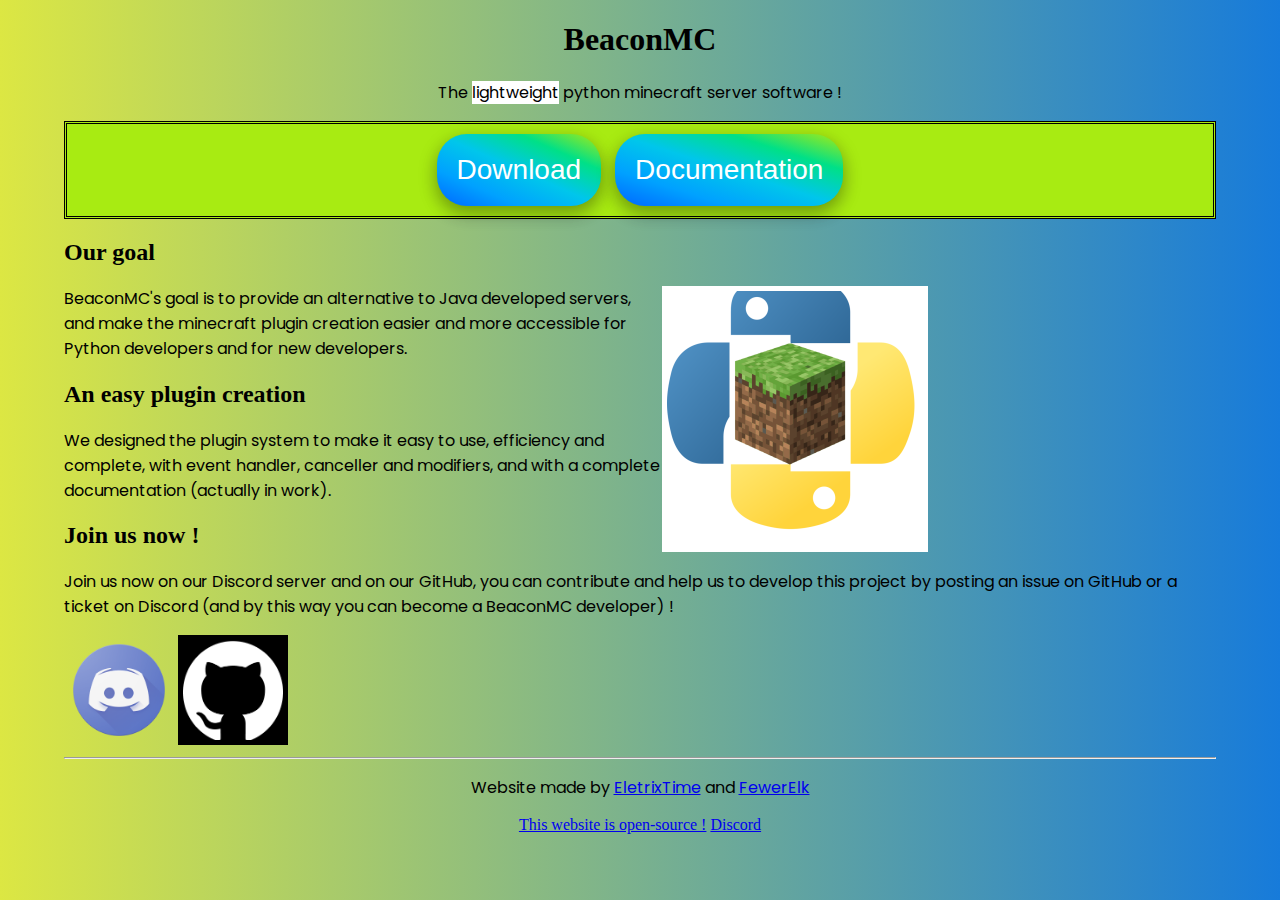
<file: index.html>
<!DOCTYPE html>
<html>
    <head>
        <title>BeaconMC</title>
        <link rel="shortcut icon" href="assets/favicon.ico" />
        <link rel="stylesheet" href="assets/style.css">
        <link rel="preconnect" href="https://fonts.googleapis.com">
        <link rel="preconnect" href="https://fonts.gstatic.com" crossorigin>
        <link href="https://fonts.googleapis.com/css2?family=Poppins:ital@1&display=swap" rel="stylesheet">
        <link rel="preconnect" href="https://fonts.googleapis.com">
        <link rel="preconnect" href="https://fonts.gstatic.com" crossorigin>
        <link href="https://fonts.googleapis.com/css2?family=Black+Ops+One&family=Poppins:ital@1&display=swap" rel="stylesheet"> 
    </head>
    <body>
        <center>
            <h1>BeaconMC</h1>
            <p>The <markthisimportant>lightweight</markthisimportant> python minecraft server software !</p>
            <div class="nav">
                <button class="button-home" style="vertical-align:middle" onclick="window.location.href = 'https://fewerelk.github.io/BeaconMC-website/download/';"><span>Download</span></button>
                <button class="button-home" style="vertical-align:middle" onclick="window.location.href = 'doc';"><span>Documentation</span></button>
            </div>
        </center>
        <h2>Our goal</h2> <img align="right", src="assets/icon.png", alt="BeaconMC logo" id="icon-home-bmc">
        <p>BeaconMC's goal is to provide an alternative to Java developed servers, and make the minecraft plugin creation easier and more accessible for Python developers and for new developers.</p>

        <h2>An easy plugin creation</h2>
        <p>We designed the plugin system to make it easy to use, efficiency and complete, with event handler, canceller and modifiers, and with a complete documentation (actually in work).</p>

        <h2>Join us now !</h2>
        <p>Join us now on our <a>Discord server</a> and on our <a>GitHub</a>, you can contribute and help us to develop this project by posting an issue on GitHub or a ticket on Discord (and by this way you can become a BeaconMC developer) !</p>
        <a href="https://discord.gg/b5AAa8v6Uq"><img src="assets/discord-logo.png" alt="Discord logo" width=100 height="100"></a>
        <a href="https://github.com/FewerTeam/BeaconMC"><img src="assets/github-logo.png" alt="GitHub logo" width=100 height="100" id="github-logo"></a>
        <center>
            <hr>
            <footer>
                <p>Website made by <a href="https://github.com/EletrixtimeYT">EletrixTime</a> and <a href="https://github.com/FewerElk">FewerElk</a></p>
                <a href="https://github.com/FewerElk/BeaconMC-website">This website is open-source !</a>
                <a href="https://discord.gg/s4Nx36UN7S">Discord</a>
            </footer>

        </center>

    </body>
</html>
</file>
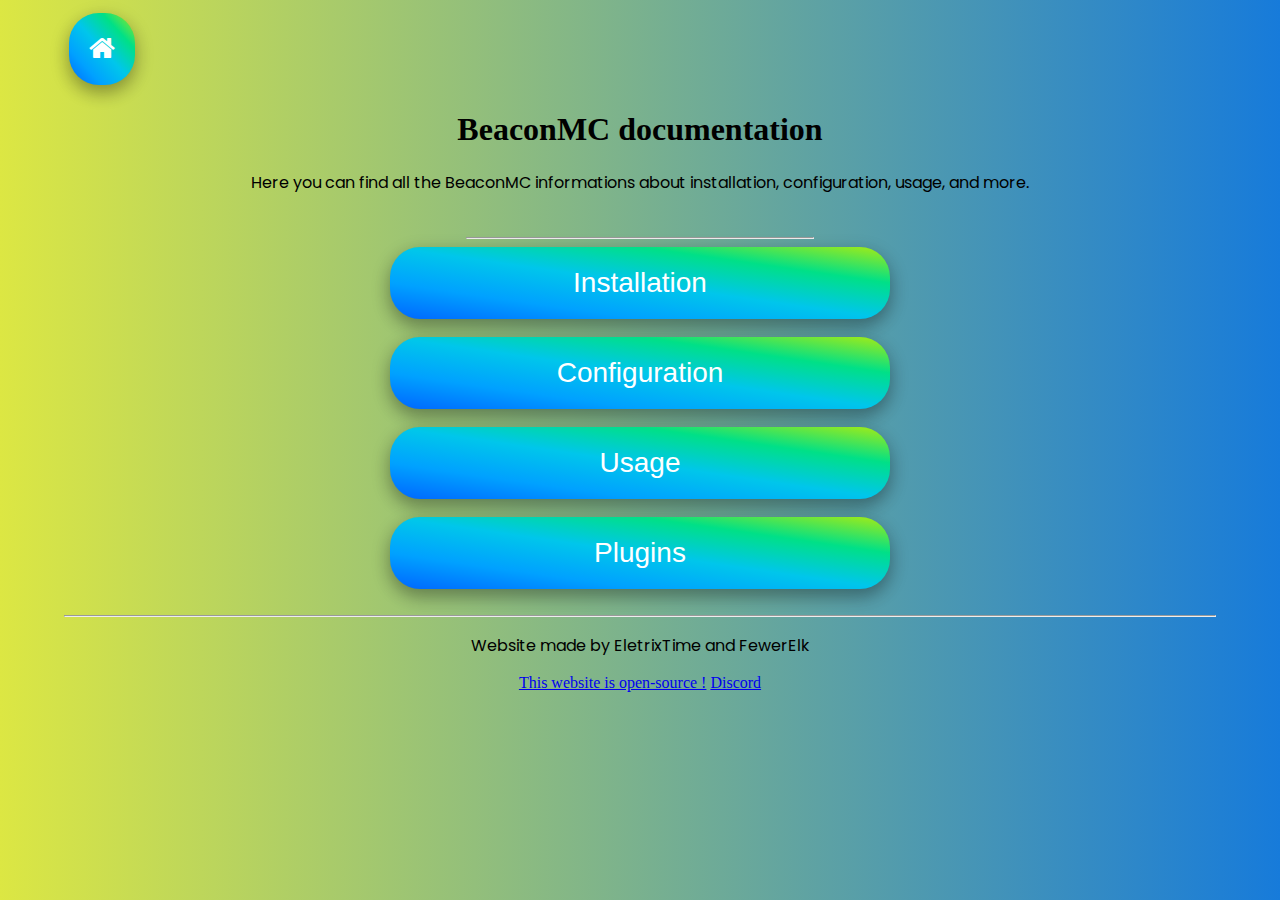
<file: doc/index.html>
<!DOCTYPE html>
<html>
<head>
<title>BeaconMC | Documentation</title>
<meta name="viewport" content="width=device-width, initial-scale=1">
<link rel="stylesheet" href="https://cdnjs.cloudflare.com/ajax/libs/font-awesome/4.7.0/css/font-awesome.min.css">
<link rel="shortcut icon" href="../assets/favicon.ico" />
<link rel="stylesheet" href="../assets/style.css">
<link rel="preconnect" href="https://fonts.googleapis.com">
<link rel="preconnect" href="https://fonts.gstatic.com" crossorigin>
<link href="https://fonts.googleapis.com/css2?family=Poppins:ital@1&display=swap" rel="stylesheet">
<link rel="preconnect" href="https://fonts.googleapis.com">
<link rel="preconnect" href="https://fonts.gstatic.com" crossorigin>
<link href="https://fonts.googleapis.com/css2?family=Black+Ops+One&family=Poppins:ital@1&display=swap" rel="stylesheet">

</head>
<body>
    <button onclick="window.location.href = '/BeaconMC-website';" class="button-home"><i class="fa fa-home"></i></button>
<center>
    <h1>BeaconMC documentation</h1>
    <p>Here you can find all the BeaconMC informations about installation, configuration, usage, and more.</p>
    <br><hr width=30%>
        <button class="button-doc" style="vertical-align:middle" onclick="window.location.href = 'https://fewerelk.github.io/BeaconMC-website/doc/installation';"><span>Installation</span></button><br>
        <button class="button-doc" style="vertical-align:middle" onclick="window.location.href = 'https://fewerelk.github.io/BeaconMC-website/doc/configuration';"><span>Configuration</span></button><br>
        <button class="button-doc" style="vertical-align:middle" onclick="window.location.href = 'https://fewerelk.github.io/BeaconMC-website/doc/usage';"><span>Usage</span></button><br>
        <button class="button-doc" style="vertical-align:middle" onclick="window.location.href = 'https://fewerelk.github.io/BeaconMC-website/doc/plguins';"><span>Plugins</span></button><br>
    <hr>
<footer>
    <p>Website made by EletrixTime and FewerElk</p>
    <a href="https://github.com/FewerElk/BeaconMC-website">This website is open-source !</a>
    <a href="https://discord.gg/s4Nx36UN7S">Discord</a>
</footer>

</center>

</body>
</html>
</file>
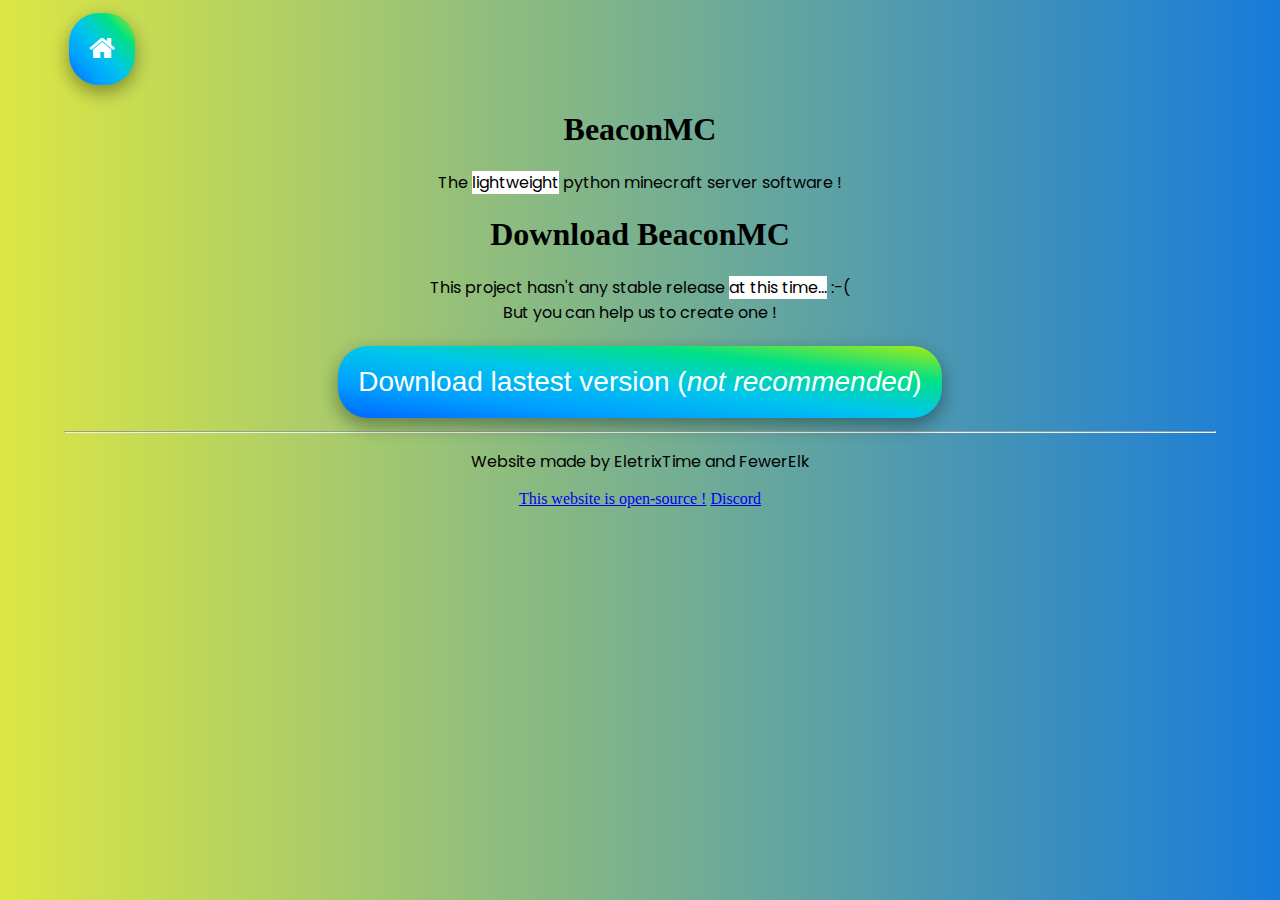
<file: download/index.html>
<!DOCTYPE html>
<html>
    <head>
        <title>BeaconMC</title>
        <meta name="viewport" content="width=device-width, initial-scale=1">
        <link rel="stylesheet" href="https://cdnjs.cloudflare.com/ajax/libs/font-awesome/4.7.0/css/font-awesome.min.css">
        <link rel="shortcut icon" href="../assets/favicon.ico" />
        <link rel="stylesheet" href="../assets/style.css">
        <link rel="preconnect" href="https://fonts.googleapis.com">
        <link rel="preconnect" href="https://fonts.gstatic.com" crossorigin>
        <link href="https://fonts.googleapis.com/css2?family=Poppins:ital@1&display=swap" rel="stylesheet">
        <link rel="preconnect" href="https://fonts.googleapis.com">
        <link rel="preconnect" href="https://fonts.gstatic.com" crossorigin>
        <link href="https://fonts.googleapis.com/css2?family=Black+Ops+One&family=Poppins:ital@1&display=swap" rel="stylesheet">
    </head>
    <body>
        <button onclick="window.location.href = '/BeaconMC-website';" class="button-home"><i class="fa fa-home"></i></button>
        <center>
            <h1>BeaconMC</h1>
            <p>The <markthisimportant>lightweight</markthisimportant> python minecraft server software !</p>
            <h1>Download BeaconMC</h1>
            <p>This project hasn't any stable release <markthisimportant>at this time...</markthisimportant> :-(<br>But you can help us to create one !</p>
            <button class="button-home" style="vertical-align:middle" onclick="window.location.href = 'https://github.com/FewerTeam/BeaconMC/archive/refs/heads/main.zip';"><span>Download lastest version (<i>not recommended</i>)</span></button>
            
            <hr>
            <footer>
                <p>Website made by EletrixTime and FewerElk</p>
                <a href="https://github.com/FewerElk/BeaconMC-website">This website is open-source !</a>
                <a href="https://discord.gg/s4Nx36UN7S">Discord</a>
            </footer>

        </center>
    </body>
</html>
</file>
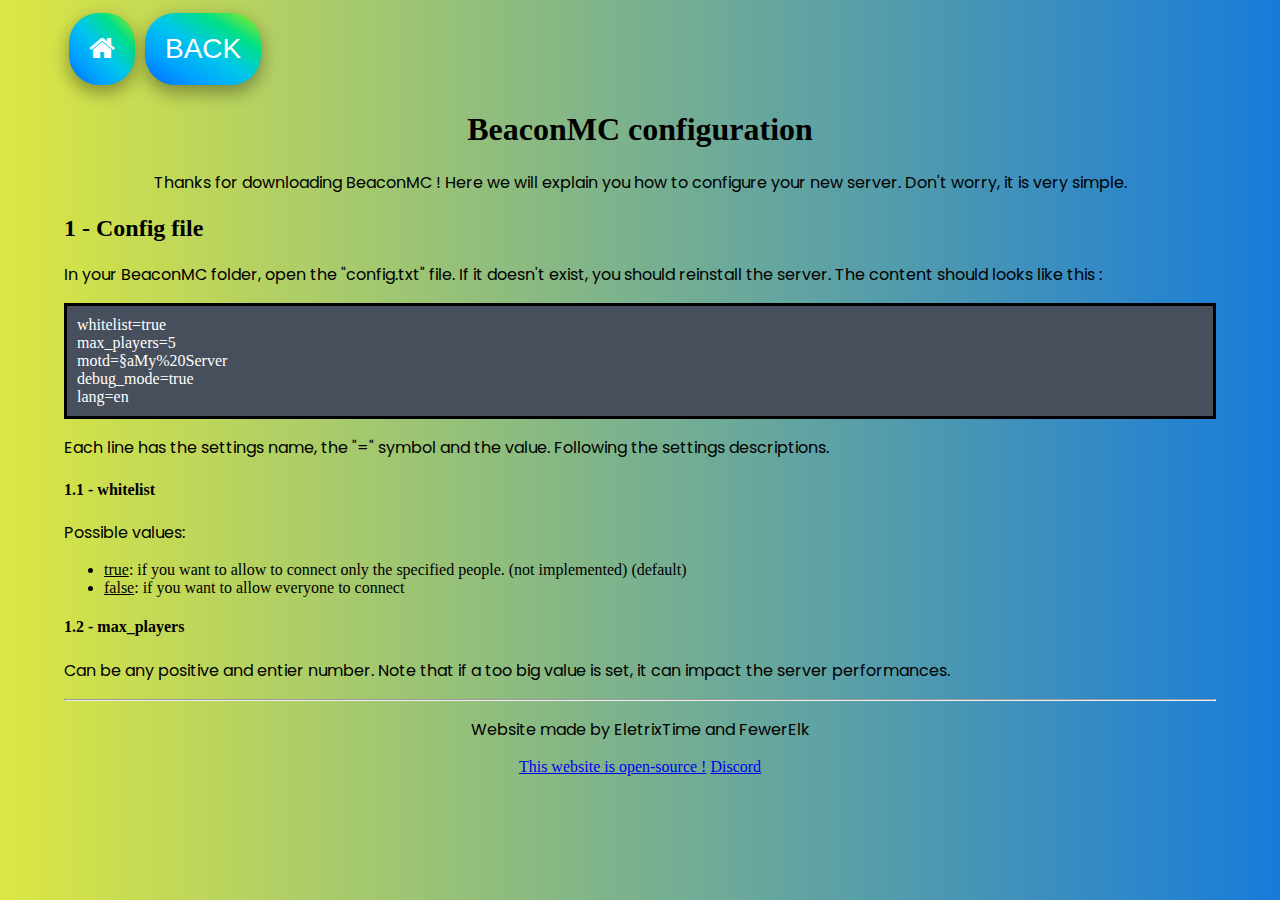
<file: doc/configuration/index.html>
<!DOCTYPE html>
<html>
<head>
<title>BeaconMC | Documentation</title>
<meta name="viewport" content="width=device-width, initial-scale=1">
<link rel="stylesheet" href="https://cdnjs.cloudflare.com/ajax/libs/font-awesome/4.7.0/css/font-awesome.min.css">
<link rel="shortcut icon" href="../../assets/favicon.ico" />
<link rel="stylesheet" href="../../assets/style.css">
<link rel="preconnect" href="https://fonts.googleapis.com">
<link rel="preconnect" href="https://fonts.gstatic.com" crossorigin>
<link href="https://fonts.googleapis.com/css2?family=Poppins:ital@1&display=swap" rel="stylesheet">
<link rel="preconnect" href="https://fonts.googleapis.com">
<link rel="preconnect" href="https://fonts.gstatic.com" crossorigin>
<link href="https://fonts.googleapis.com/css2?family=Black+Ops+One&family=Poppins:ital@1&display=swap" rel="stylesheet">

</head>
<body>
    <button onclick="window.location.href = '/BeaconMC-website';" class="button-home"><i class="fa fa-home"></i></button><button onclick="window.location.href = '/BeaconMC-website/doc';" class="button-home">BACK</button>
<center>
    <h1>BeaconMC configuration</h1>
    <p>Thanks for downloading BeaconMC ! Here we will explain you how to configure your new server. Don't worry, it is very simple.</p>
</center>
    <h2>1 - Config file</h2>
        <p>In your BeaconMC folder, open the "config.txt" file. If it doesn't exist, you should reinstall the server. The content should looks like this :<br><div class="code">whitelist=true<br>max_players=5<br>motd=§aMy%20Server<br>debug_mode=true<br>lang=en</div></p>
        <p>Each line has the settings name, the "=" symbol and the value. Following the settings descriptions.</p>
        <h4>1.1 - whitelist</h4>
            <p>Possible values: </p>
            <ul>
                <li><u>true</u>: if you want to allow to connect only the specified people. (not implemented) (default)</li>
                <li><u>false</u>: if you want to allow everyone to connect</li>
            </ul>
        <h4>1.2 - max_players</h4>
        <p>Can be any positive and entier number. Note that if a too big value is set, it can impact the server performances.</p>

<center>
    <hr>
<footer>
    <p>Website made by EletrixTime and FewerElk</p>
    <a href="https://github.com/FewerElk/BeaconMC-website">This website is open-source !</a>
    <a href="https://discord.gg/s4Nx36UN7S">Discord</a>
</footer>

</center>

</body>
</html>
</file>
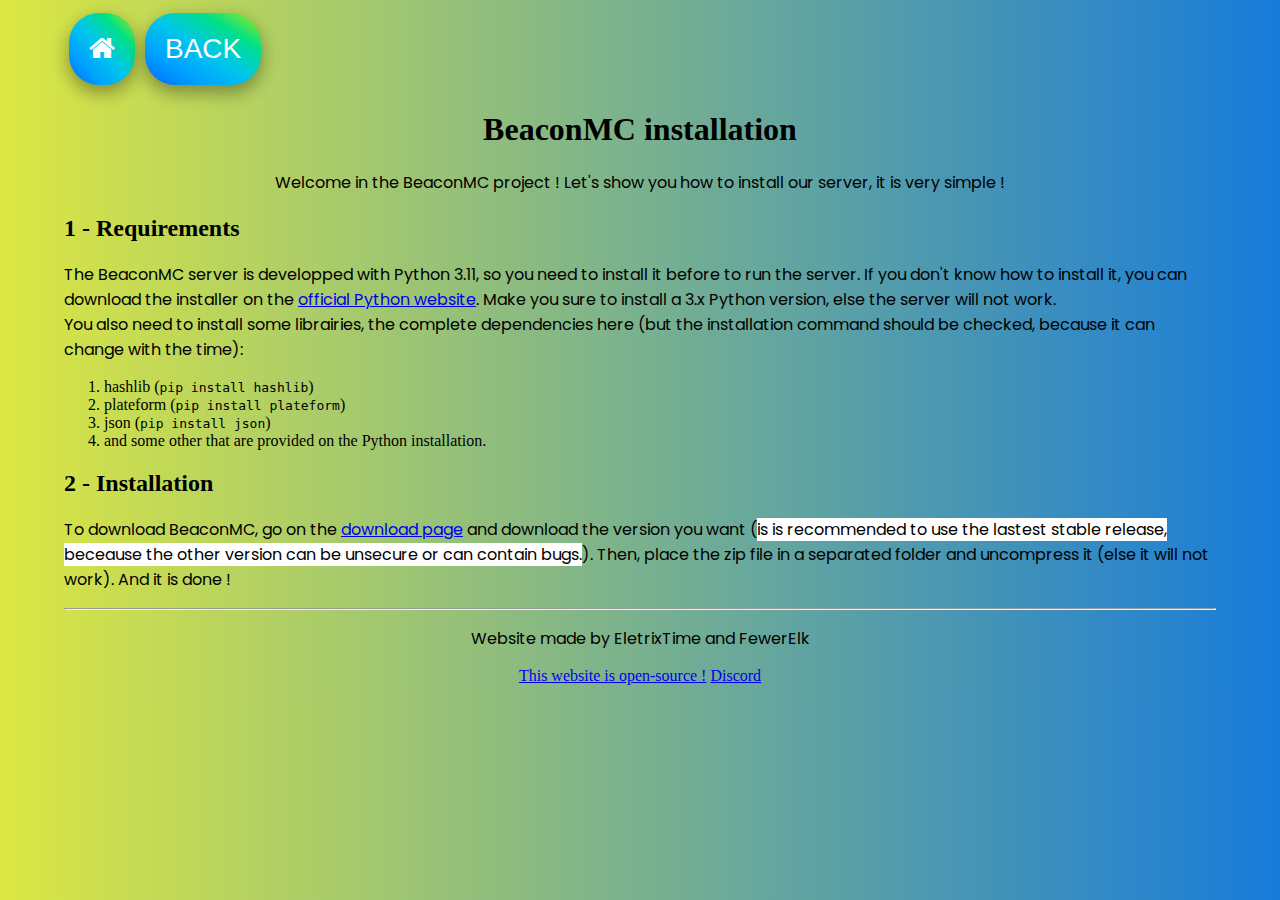
<file: doc/installation/index.html>
<!DOCTYPE html>
<html>
<head>
<title>BeaconMC | Documentation</title>
<meta name="viewport" content="width=device-width, initial-scale=1">
<link rel="stylesheet" href="https://cdnjs.cloudflare.com/ajax/libs/font-awesome/4.7.0/css/font-awesome.min.css">
<link rel="shortcut icon" href="../../assets/favicon.ico" />
<link rel="stylesheet" href="../../assets/style.css">
<link rel="preconnect" href="https://fonts.googleapis.com">
<link rel="preconnect" href="https://fonts.gstatic.com" crossorigin>
<link href="https://fonts.googleapis.com/css2?family=Poppins:ital@1&display=swap" rel="stylesheet">
<link rel="preconnect" href="https://fonts.googleapis.com">
<link rel="preconnect" href="https://fonts.gstatic.com" crossorigin>
<link href="https://fonts.googleapis.com/css2?family=Black+Ops+One&family=Poppins:ital@1&display=swap" rel="stylesheet">

</head>
<body>
    <button onclick="window.location.href = '/BeaconMC-website';" class="button-home"><i class="fa fa-home"></i></button><button onclick="window.location.href = '/BeaconMC-website/doc';" class="button-home">BACK</button>
<center>
    <h1>BeaconMC installation</h1>
    <p>Welcome in the BeaconMC project ! Let's show you how to install our server, it is very simple !</p>
</center>
    <h2>1 - Requirements</h2>
    <p>The BeaconMC server is developped with Python 3.11, so you need to install it before to run the server. If you don't know how to install it, you can download the installer on the <a href="https://www.python.org/">official Python website</a>. Make you sure to install a 3.x Python version, else the server will not work.<br>
    You also need to install some librairies, the complete dependencies here (but the installation command should be checked, because it can change with the time):</p>
    <ol>
        <li>hashlib (<code>pip install hashlib</code>)</li>
        <li>plateform (<code>pip install plateform</code>)</li>
        <li>json (<code>pip install json</code>)</li>
        <li>and some other that are provided on the Python installation.</li>
    </ol>
    <h2>2 - Installation</h2>
    <p>To download BeaconMC, go on the <a href="https://fewerelk.github.io/BeaconMC-website/download/">download page</a> and download the version you want (<markthisimportant>is is recommended to use the lastest stable release, beceause the other version can be unsecure or can contain bugs.</markthisimportant>). Then, place the zip file in a separated folder and uncompress it (else it will not work). And it is done !</p>

<center>
    <hr>
<footer>
    <p>Website made by EletrixTime and FewerElk</p>
    <a href="https://github.com/FewerElk/BeaconMC-website">This website is open-source !</a>
    <a href="https://discord.gg/s4Nx36UN7S">Discord</a>
</footer>

</center>

</body>
</html>
</file>
<file: assets/style.css>
body{

    background: linear-gradient(90deg, rgb(220, 231, 67) 0%, rgb(23, 123, 218) 100%);
    margin-left: 5%;
    margin-right: 5%;
h{
    font-family: 'Black Ops One', system-ui;
    font-family: 'Poppins', sans-serif;

}
}
markthisimportant{
    background-color: rgb(255, 255, 255);
    color: rgb(0, 0, 0)
    

}
p{
    font-family: 'Poppins', sans-serif;
}
button{
    background-image: linear-gradient(to right top, #0066ff, #00a1ff, #00c6eb, #00e087, #a8eb12);
}

.button-little {
    box-shadow: 0 8px 16px 0 rgba(0,0,0,0.2), 0 6px 20px 0 rgba(0,0,0,0.19);
    display: inline-block;
    border-radius: 30px;
    background-image: linear-gradient(to right top, #0066ff, #00a1ff, #00c6eb, #00e087, #a8eb12);
    border: none;
    color: #FFFFFF;
    text-align: center;
    font-size: 14;
    padding: 20px;
    transition: all 0.5s;
    cursor: pointer;
    margin: 5px;
  }
  
  .button-little span {
    cursor: pointer;
    display: inline-block;
    position: relative;
    transition: 0.5s;
  }
  
  .button-little span:after {
    content: '\00bb';
    position: absolute;
    opacity: 0;
    top: 0;
    right: -20px;
    transition: 0.5s;
  }
  
  .button-little:hover span {
    padding-right: 25px;
  }
  
  .button-little:hover span:after {
    opacity: 1;
    right: 0;
  }

.button-home {
    box-shadow: 0 8px 16px 0 rgba(0,0,0,0.2), 0 6px 20px 0 rgba(0,0,0,0.19);
    display: inline-block;
    border-radius: 30px;
    background-image: linear-gradient(to right top, #0066ff, #00a1ff, #00c6eb, #00e087, #a8eb12);
    border: none;
    color: #FFFFFF;
    text-align: center;
    font-size: 28px;
    padding: 20px;
    transition: all 0.5s;
    cursor: pointer;
    margin: 5px;
  }
  
  .button-home span {
    cursor: pointer;
    display: inline-block;
    position: relative;
    transition: 0.5s;
  }
  
  .button-home span:after {
    content: '\00bb';
    position: absolute;
    opacity: 0;
    top: 0;
    right: -20px;
    transition: 0.5s;
  }
  
  .button-home:hover span {
    padding-right: 25px;
  }
  
  .button-home:hover span:after {
    opacity: 1;
    right: 0;
  }

.doclist
{
    margin-left: 45%;
    font-size: 17px;
}

.nav
{
    background-color: #a8eb12;
    padding: 5px;
    border-style: double;
    border-color:rgb(0, 0, 0);
}

img
{
    padding: 5px;
}

#icon-home-bmc
{
    background-color: white;
    margin-right: 25%;
}

#github-logo
{
    background-color: black;
}

.button-doc {
    box-shadow: 0 8px 16px 0 rgba(0,0,0,0.2), 0 6px 20px 0 rgba(0,0,0,0.19);
    display: block;
    border-radius: 30px;
    background-image: linear-gradient(to right top, #0066ff, #00a1ff, #00c6eb, #00e087, #a8eb12);
    border: none;
    color: #FFFFFF;
    text-align: center;
    font-size: 28px;
    padding: 20px;
    transition: all 0.5s;
    cursor: pointer;
    width: 500px;
}
  
.button-doc span {
  cursor: pointer;
  display: inline-block;
  position: relative;
  transition: 0.5s;
}

.button-doc span:after {
  content: '\00bb';
  position: absolute;
  opacity: 0;
  top: 0;
  right: -20px;
  transition: 0.5s;
}

.button-doc:hover span {
  padding-right: 25px;
}

.button-doc:hover span:after {
  opacity: 1;
  right: 0;
}

.code
{
    background-color: #474e5c;
    color: white;
    border-style: solid;
    border-color:rgb(0, 0, 0);
    padding: 10px;
}
</file>
